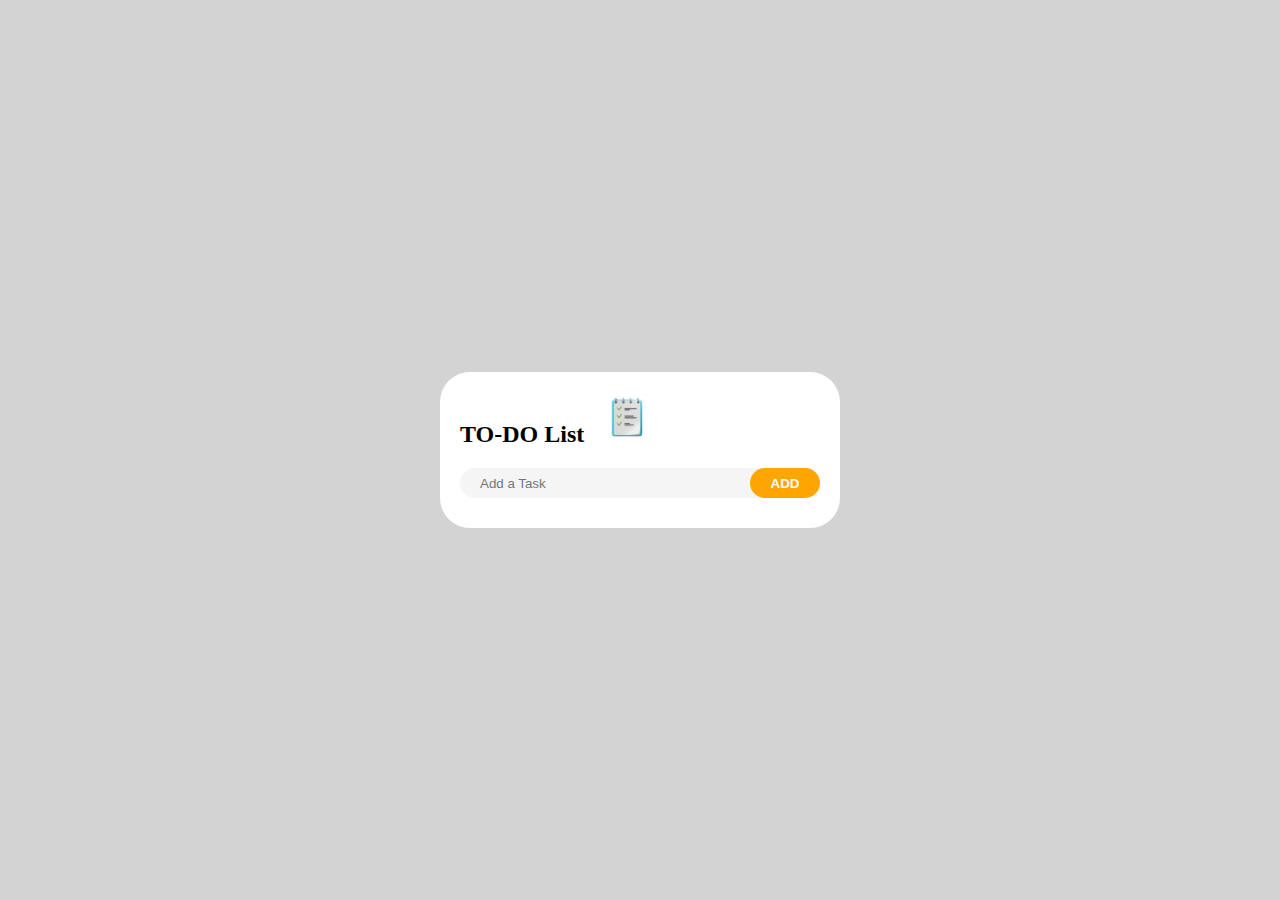
<file: index.html>
<!DOCTYPE html>
<html>
<head>
	<meta charset="utf-8">
	<meta name="viewport" content="width=device-width, initial-scale=1">
	<title>Taskify</title>
	<link rel="stylesheet" type="text/css" href="todo.css">
	 <link rel="icon" type="image/x-icon" href="img/to-do-list.png">
</head>
<body>
	<div class="container">
		<div class="to-do">
			<!-- <div class="heading">
				<div  class="head">
					<img src="img/todo-list.png" height="50px" width="50px">
				</div>
				<div class="head">
					<h2 >
						TO-DO List &nbsp;
					</h2>
				</div>
			</div> -->
			<h2 >
				TO-DO List &nbsp;
				<img src="img/todo-list.png" height="50px" width="50px">
			</h2>
			<div class="task-div">
				<input type="text" name="" id="taskEntry" placeholder="Add a Task">
				<button onclick="addTask()"> ADD </button>
				
			</div>
			<ul id="task-list">
				
			</ul>
		</div>
	</div>
	<script type="text/javascript" src="todo.js"></script>
</body>
</html>
</file>
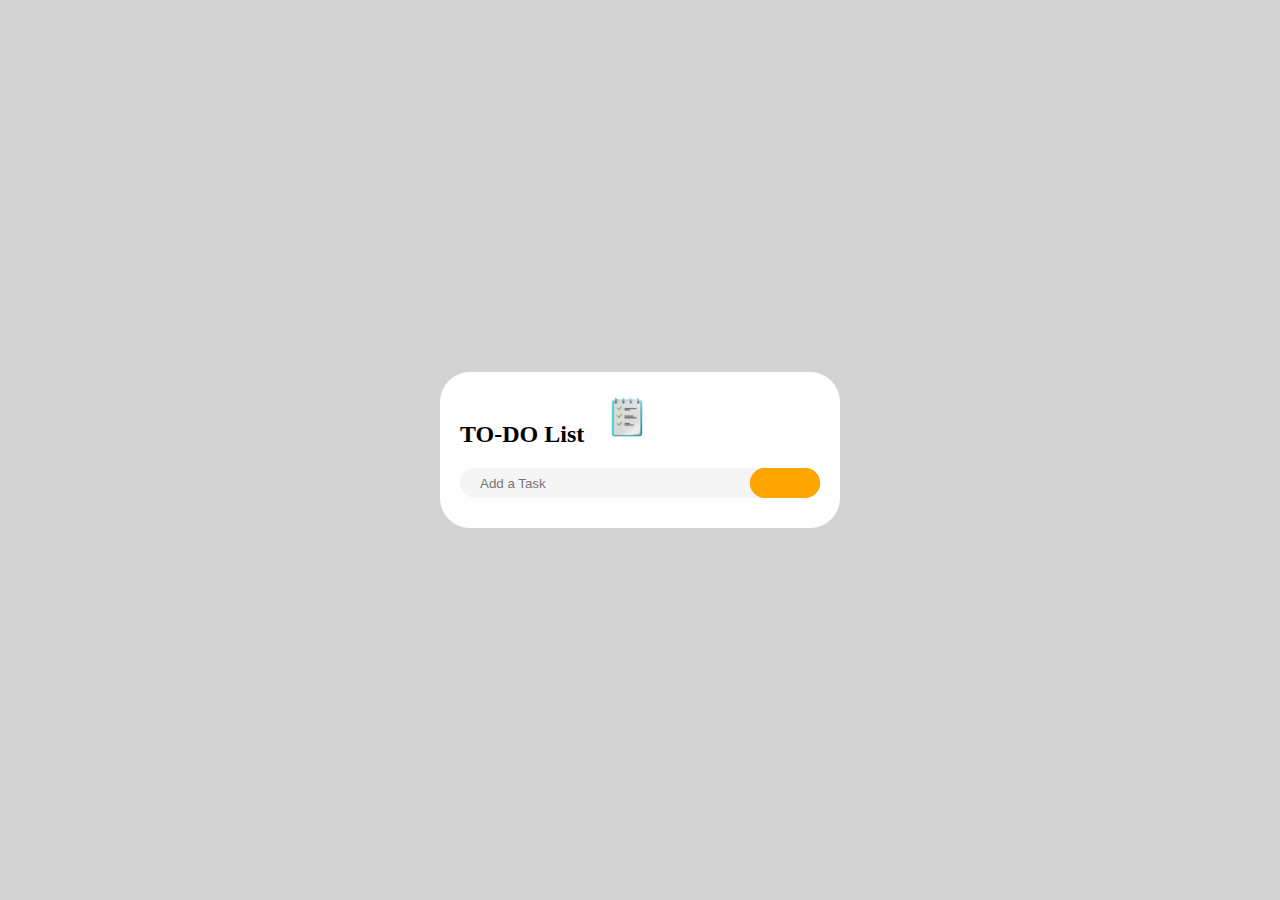
<file: todo_list.html>
<!DOCTYPE html>
<html>
<head>
	<meta charset="utf-8">
	<meta name="viewport" content="width=device-width, initial-scale=1">
	<title>TODO list</title>
	<link rel="stylesheet" type="text/css" href="todo.css">
	<script type="text/javascript" src="todo.js"></script>
</head>
<body>
	<div class="container">
		<div class="to-do">
			<!-- <div class="heading">
				<div  class="head">
					<img src="img/todo-list.png" height="50px" width="50px">
				</div>
				<div class="head">
					<h2 >
						TO-DO List &nbsp;
					</h2>
				</div>
			</div> -->
			<h2 >
				TO-DO List &nbsp;
				<img src="img/todo-list.png" height="50px" width="50px">
			</h2>
			<div class="task-div">
				<input type="text" name="" id="taskEntry" placeholder="Add a Task">
				<button onclick="addTask()"> ADD </button>
				<button></button>
			</div>
			<ul id="task-list">
				
			</ul>
		</div>
	</div>
</body>
</html>
</file>
<file: todo.css>
*{
	margin: 0px;
	padding: 0px;
	box-sizing: border-box;
}
.container{
	position: fixed;
	top: 0px;
	left: 0px;
	height: 100vh;
	width: 100%;
	background-color: lightgrey;
	display: flex;
	align-items: center;
	justify-content: center;
}
.slogan{
	margin-top: 10px;
	
	color: black;

}
.to-do{
	max-width: 400px;
	width: 100%;
	height: auto;
	background-color: white;
	border-radius: 30px;
	padding: 20px;
}
.task-div{
	color: white;
	margin-top: 20px;
	display: flex;
	align-items: center;
	background-color: whitesmoke;
	height: 30px;
	position: relative;
	border-radius: 20px;
	padding-left: 20px;
	margin-bottom: 10px;
}
button{
	position: absolute;
	right: 0px;
	border: none;
	outline: none;
	height: 30px;
	border-radius: 20px;
	width: 70px;
	background-color: orange;
	color: white;
	font-weight: bolder;
	cursor: pointer;

}
input{
	flex: 1;
	border: none;
	outline: none;
	background: transparent;
}

ul li{
	padding: 8px 25px 10px;
	position: relative;

}
ul li::before{
	content: "";
	background-image: url(img/bullet.png);
	background-size: contain;
	height: 13px;
	width: 13px;
	position: absolute;
	top: 12px;
	left: 0;
}

ul li.checked{
	color: grey;
	text-decoration: line-through;
}

ul li.checked::before{
	background-image: url(img/tick.png);
}

span{
	position: absolute;
	right: 0px;
	font-size: 10px;
	top: 10px;
}
</file>
